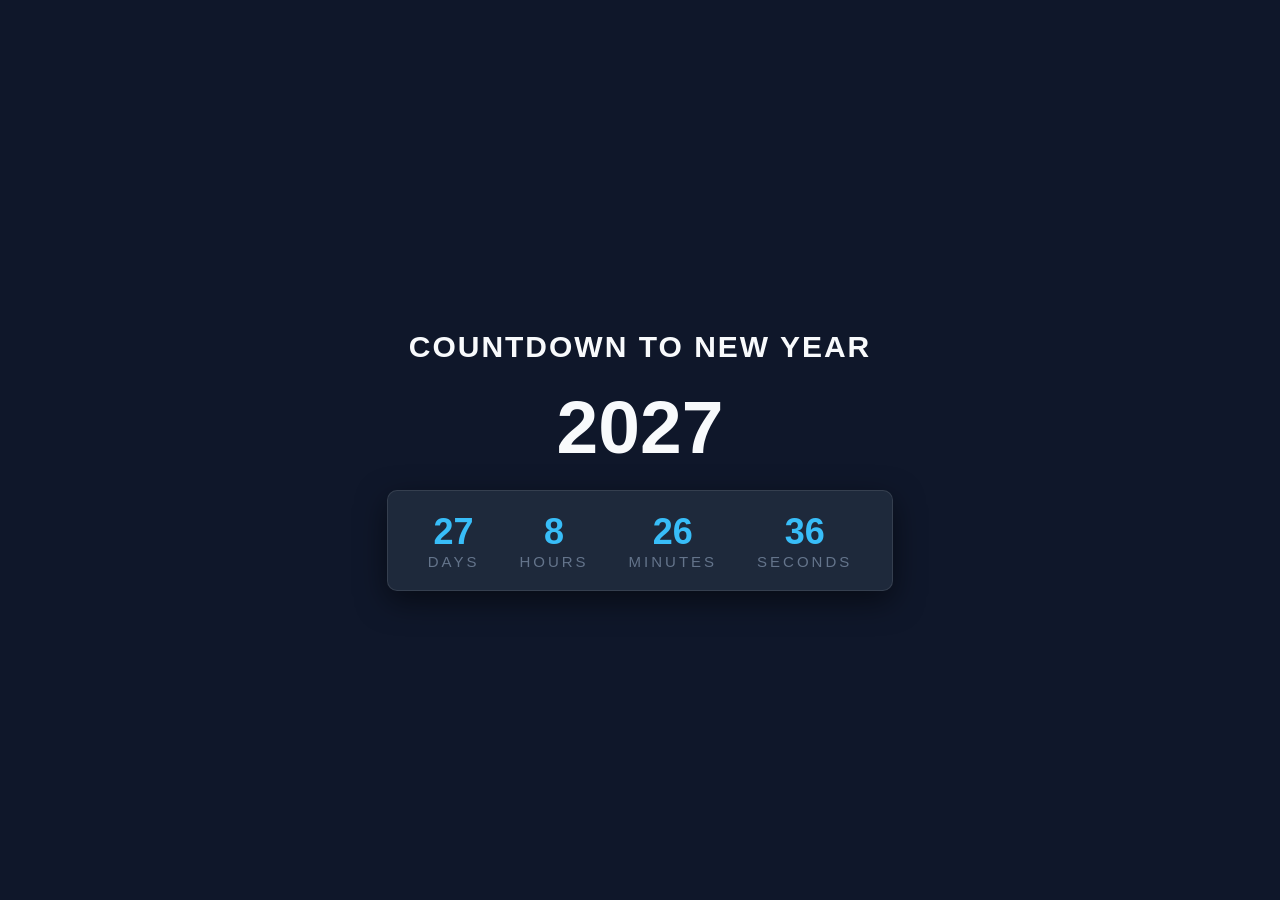
<file: Countdown to New Year/index.html>
<!DOCTYPE html>
<html lang="en">
<head>
    <meta charset="UTF-8">
    <meta name="viewport" content="width=device-width, initial-scale=1.0">
    <title>Countdown To New Year</title>
    <link rel="stylesheet" href="style.css">
</head>
<body>
    <h1>COUNTDOWN TO NEW YEAR</h1>
    <div class="year" id="target-year">0000</div>
    <div class="countdown">
        <div class="time-box">
            <div class="time" id="days">00</div>
            <div class="label">Days</div>
        </div>
        <div class="time-box">
            <div class="time" id="hours">00</div>
            <div class="label">Hours</div>
        </div>
        <div class="time-box">
            <div class="time" id="minutes">00</div>
            <div class="label">Minutes</div>
        </div>
        <div class="time-box">
            <div class="time" id="seconds">00</div>
            <div class="label">Seconds</div>
        </div>
    </div>
    <script src="index.js"></script>
</body>
</html>
</file>
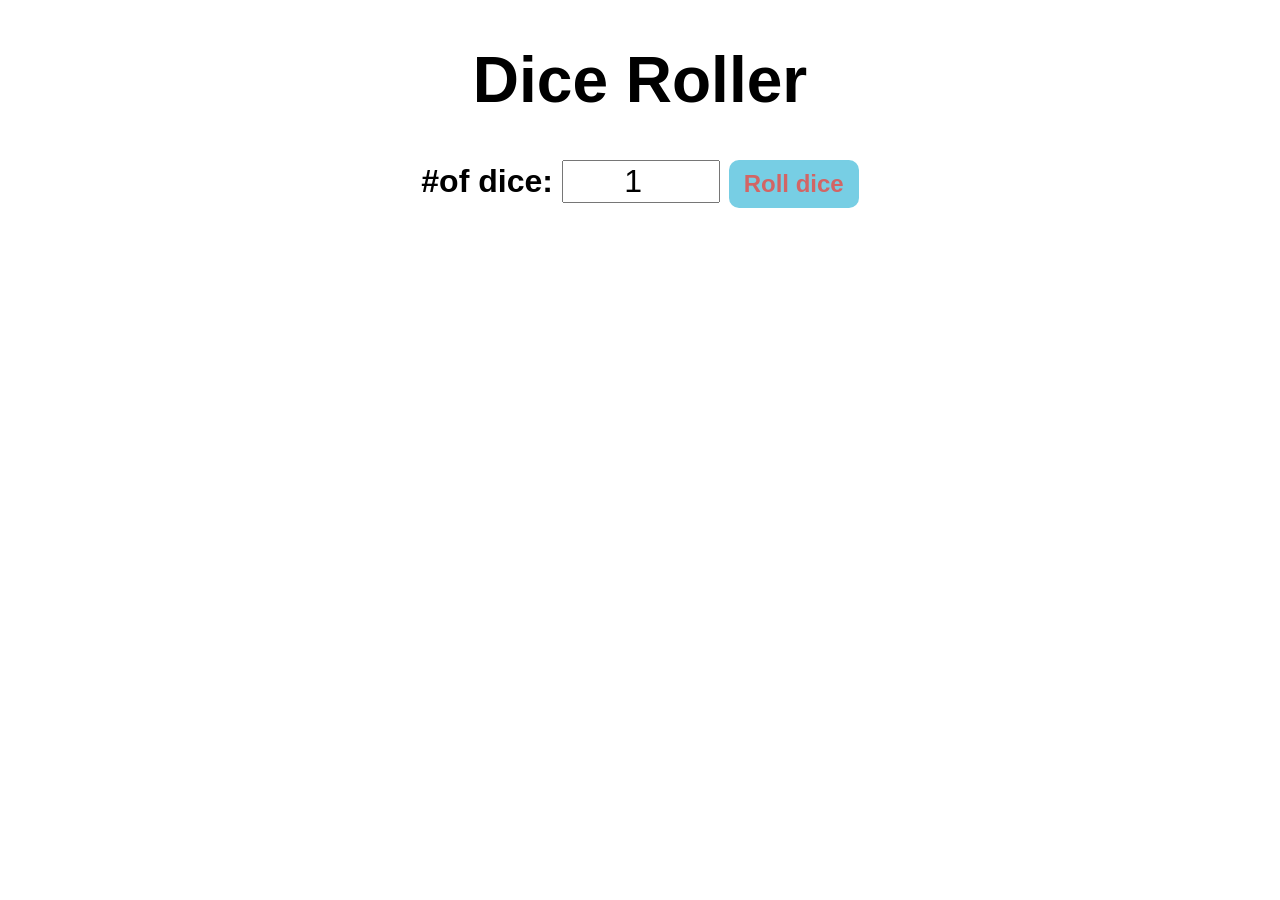
<file: Dice Roller/index.html>
<!DOCTYPE html>
<html lang="en">
<head>
    <meta charset="UTF-8">
    <meta name="viewport" content="width=device-width, initial-scale=1.0">
    <title>Document</title>
    <link rel="stylesheet" href="style.css">

</head>
<body>
    <div id="container">
        <h1>Dice Roller</h1>
        <label>#of dice:</label>
        <input type="number" id ="numOfDice" value="1" min ="1">
        <button onclick="rollDice()">Roll dice</button>
        <div id="diceResult"></div>
        <div id="diceImages"></div>
    </div>

    <script src="index.js"></script>
</body>
</html>
</file>
<file: Countdown to New Year/style.css>
body{
    margin:0;
    font-family:Arial, Helvetica, sans-serif;
    background-color: #0f172a;
    color: #f8fafc;
    display: flex;
    flex-direction: column;
    align-items: center;
    justify-content: center;
    height: 100vh;
}

h1{
    font-size: 30px;
    letter-spacing: 2px;
    font-weight: bold;
}

.year{
    font-size: 75px;
    font-weight: bold;
}

.countdown{
    display: flex;
    gap: 40px;
    background-color: #1e293b;
    padding:20px 40px;
    border-radius:10px;
    margin-top:20px;
    box-shadow: 0 10px 30px rgba(0, 0, 0, 0.5);
    border: 1px solid rgba(255, 255, 255, 0.1);
}

.time-box{
    text-align: center;
}

.time{
    font-size:36px;
    font-weight: bold;
    color: #38bdf8;
}

.label{
    font-size: 15px;
    text-transform:uppercase;
    letter-spacing: 3px;
    color: #64748b;
}
</file>
<file: Dice Roller/style.css>
#container{
    font-family: Arial, sans-serif;
    text-align: center;
    font-size: 2rem;
    font-weight:bold;
}

button{
    font-size: 1.5rem;
    padding:10px 15px;
    border-radius:10px;
    border:none;
    background-color:rgb(119, 206, 228);
    color:rgb(210, 101, 101);
    font-weight: bold;
    cursor:pointer;
}

button:hover{
    background-color:hsl(210,100%,60%);
}

button:active{
    background-color: rgba(113, 161, 228, 0.767);
}

input{
    font-size:2rem;
    width:150px;
    text-align:center;
}

#diceResult{
    margin: 25px;
}
#diceImages img{
    width: 150px;
    margin: 5px;
}
</file>
